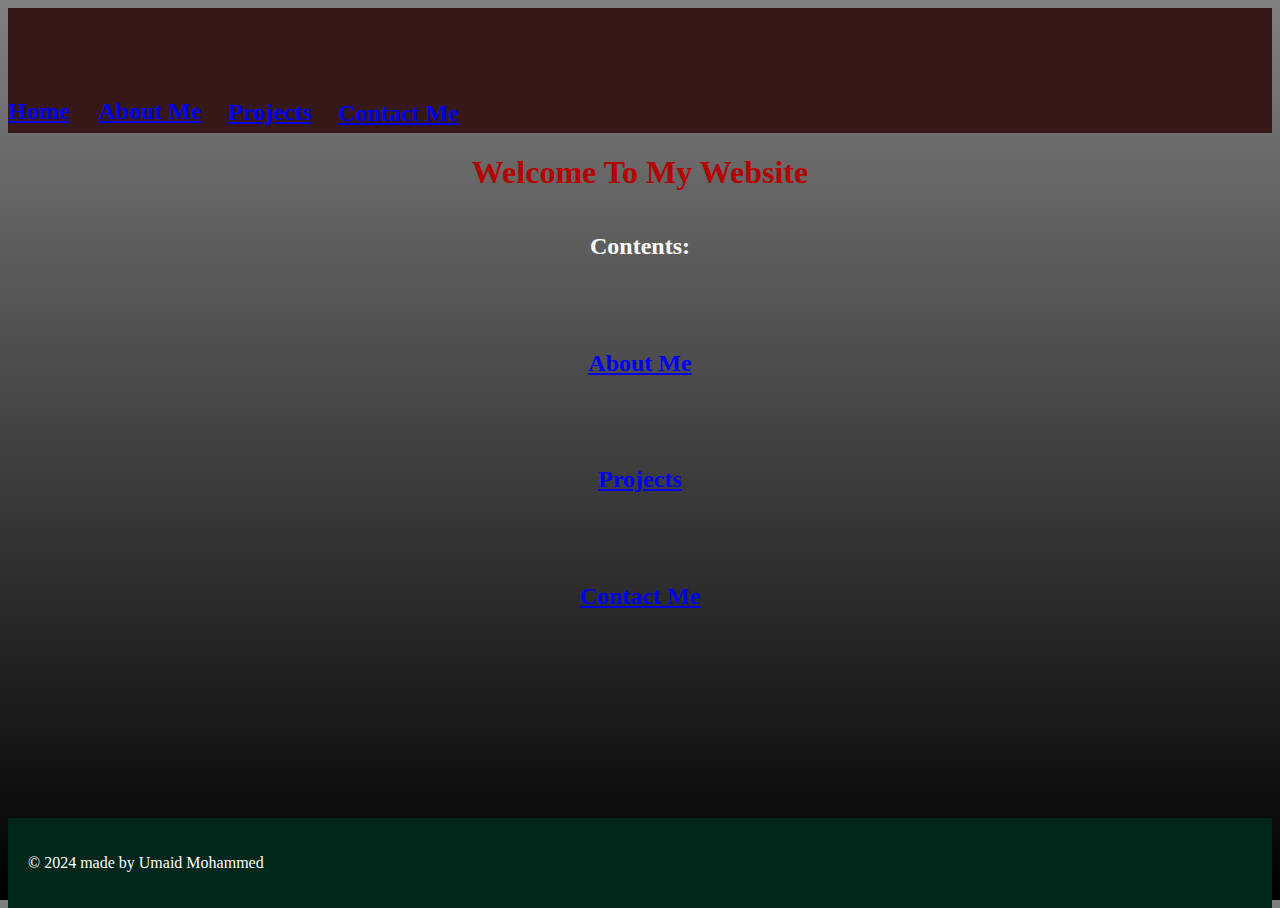
<file: index.html>
<!DOCTYPE html>
<html>
<head>
    <title>Home</title>
    <meta charset="utf-8"/>
    <link rel="stylesheet" href="style.css">
    <div id="rectangle">
        <h2 style="color: white; position: relative; bottom: -70px;"><a href="index.html">Home</a></h2>
        <h2 style="color: white; position: relative; bottom: -23px; right: -90px;"><a href="about_me.html">About Me</a></h2>
        <h2 style="color: white; position: relative; bottom: 23px; right: -220px;"><a href="projects.html">Projects</a></h2>
        <h2 style="color: white; position: relative; bottom: 69px; right: -330px;"><a href="contact.html">Contact Me</a></h2>

    </div>
</head>
<body style="background-image: linear-gradient(gray, black);">
    <h1 style="text-align: center; color: rgb(179, 3, 3);">
        Welcome To My Website

    </h1>
    <h2 style="color: white; text-align: center; padding-bottom: 50px;">Contents: </h2>
    <h2 style="color: white; text-align: center; padding-bottom: 50px;"><a href="about_me.html">About Me</a></h2>
    <h2 style="color: white; text-align: center; padding-bottom: 50px;"><a href="projects.html">Projects</a></h2>
    <h2 style="color: white; text-align: center; padding-bottom: 50px;"><a href="contact.html">Contact Me</a></h2>
</body>
<footer>
    <p>© 2024 made by Umaid Mohammed</p>
</footer>


</html>
</file>
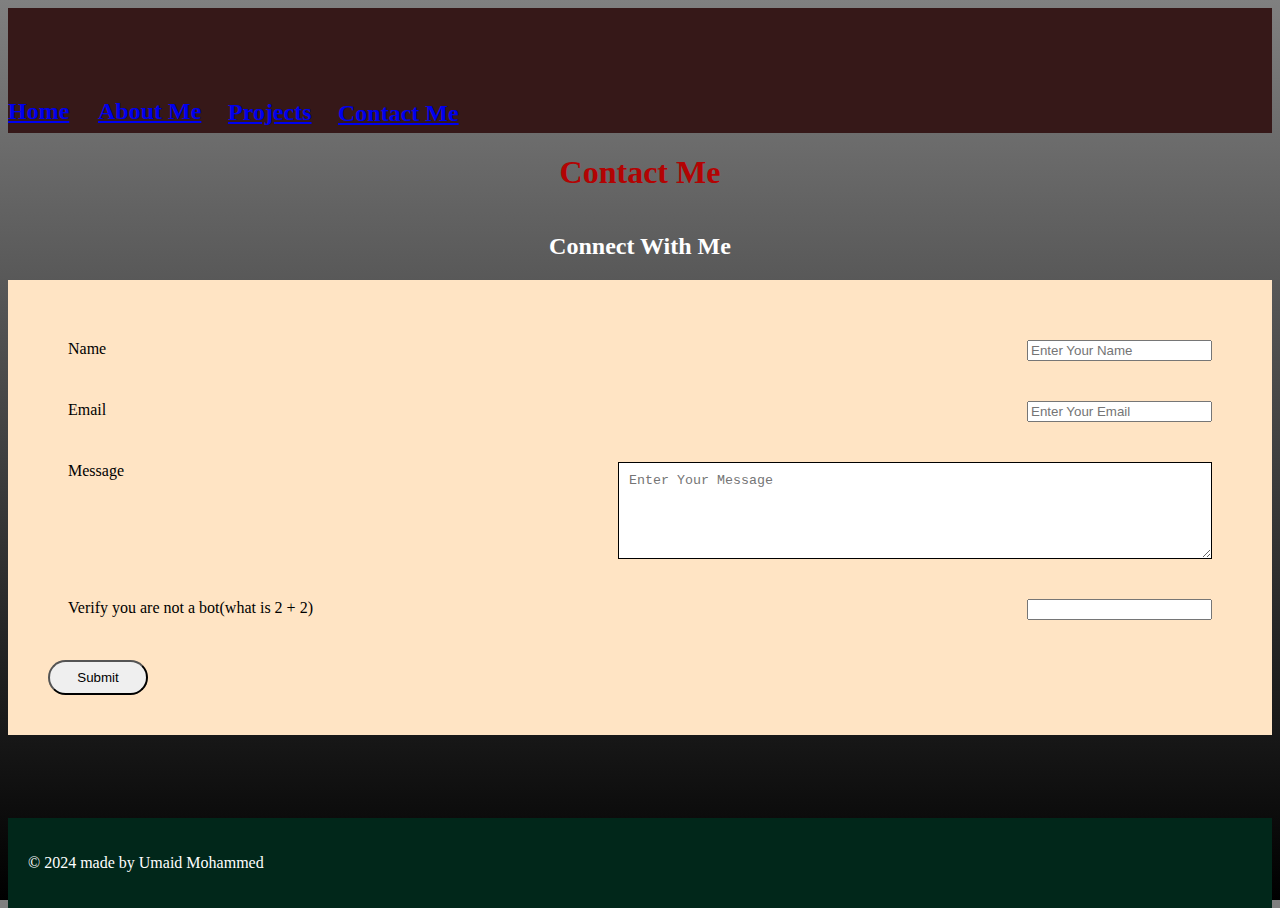
<file: contact.html>
<!DOCTYPE html>
<html>
<head>
    <title>Home</title>
    <meta charset="utf-8"/>
    <link rel="stylesheet" href="style.css">
    <div id="rectangle">
        <h2 style="color: white; position: relative; bottom: -70px;"><a href="index.html">Home</a></h2>
        <h2 style="color: white; position: relative; bottom: -23px; right: -90px;"><a href="about_me.html">About Me</a></h2>
        <h2 style="color: white; position: relative; bottom: 23px; right: -220px;"><a href="projects.html">Projects</a></h2>
        <h2 style="color: white; position: relative; bottom: 69px; right: -330px;"><a href="contact.html">Contact Me</a></h2>

    </div>
</head>
<body style="background-image: linear-gradient(gray, black);">
    <h1 style="text-align: center; color: rgb(179, 3, 3);">
        Contact Me

    </h1>
    <div class="container">
        <h2 style="text-align: center; color: white;">Connect With Me</h2>
    
            
            <form action="https://api.web3forms.com/submit" method="POST">
                <input type="hidden" name="access_key" value="00ae4d44-360d-43fe-9260-84e7c342c8cc">
                <div class="contact-right">
                    <div class="name">   
                        <label>Name</label>
                        <input name="name" type="text" placeholder="Enter Your Name" required>
                    </div>
                    <div class ="email">
                        <label>Email</label>
                        <input name="email" type="email" placeholder="Enter Your Email" required>
                    </div>
                    <div class ="message">
                        <label>Message</label>
                        <textarea name="message" rows="5px" type="text" placeholder="Enter Your Message"></textarea>
                    </div>
                    <div class="verify">
                        <label>Verify you are not a bot(what is 2 + 2)</label>
                        <input name="verify" type="number" required>
                    </div>
                    
                    <button type="submit">Submit</button>
                </div>
                

            </form>
        


    </div>
</body>
<footer>
    <p>© 2024 made by Umaid Mohammed</p>
</footer>


</html>
</file>
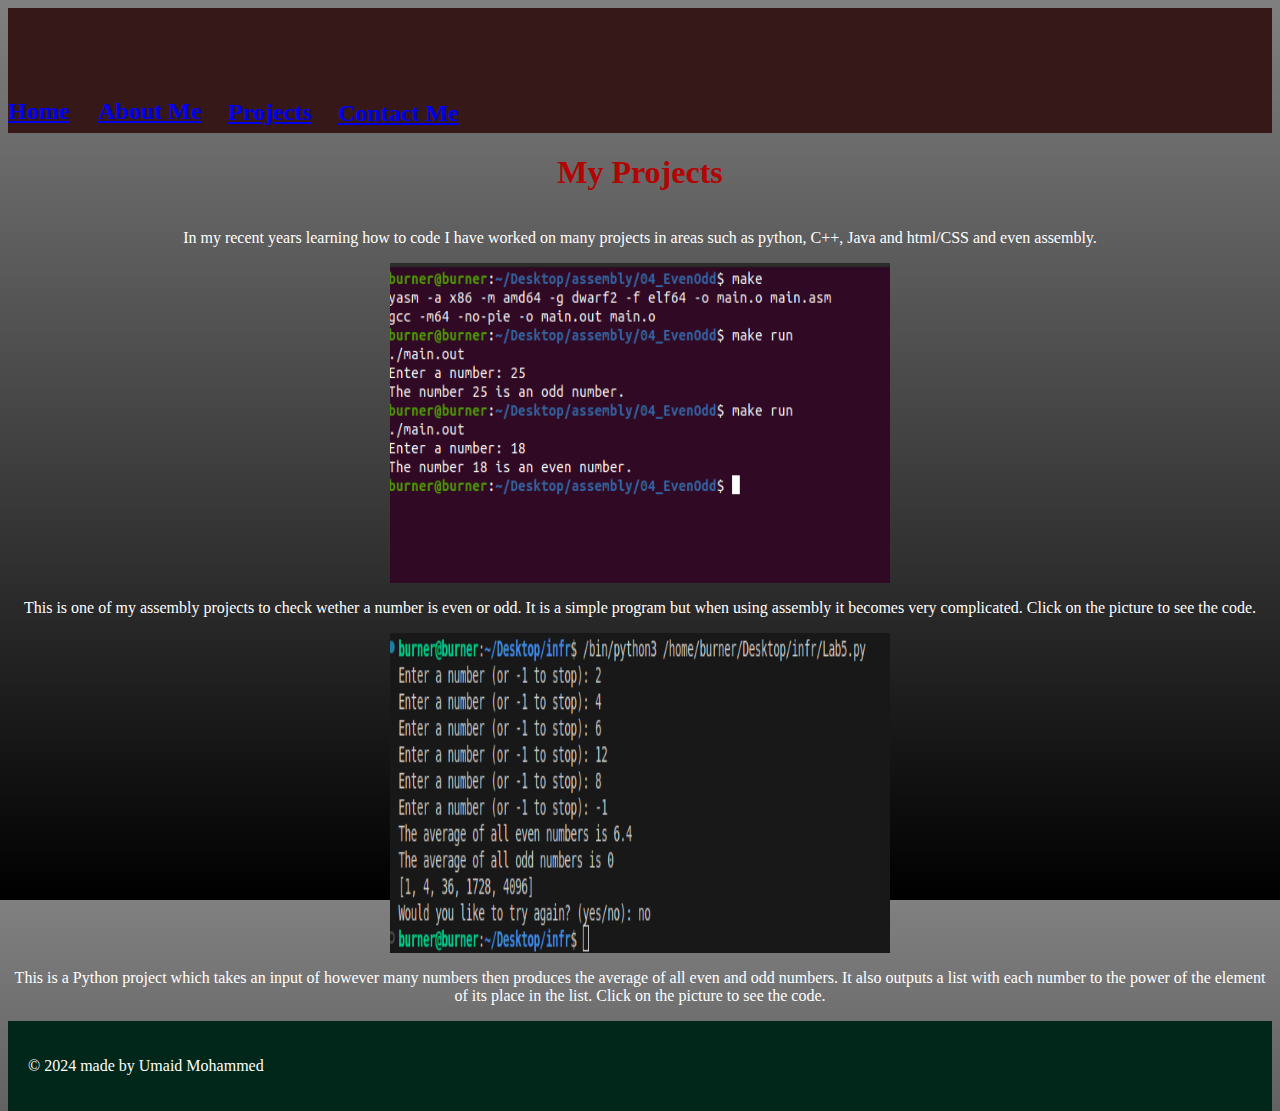
<file: projects.html>
<!DOCTYPE html>
<html>
<head>
    <title>Home</title>
    <meta charset="utf-8"/>
    <link rel="stylesheet" href="style.css">
    <div id="rectangle">
        <h2 style="color: white; position: relative; bottom: -70px;"><a href="index.html">Home</a></h2>
        <h2 style="color: white; position: relative; bottom: -23px; right: -90px;"><a href="about_me.html">About Me</a></h2>
        <h2 style="color: white; position: relative; bottom: 23px; right: -220px;"><a href="projects.html">Projects</a></h2>
        <h2 style="color: white; position: relative; bottom: 69px; right: -330px;"><a href="contact.html">Contact Me</a></h2>

    </div>
</head>
<body style="background-image: linear-gradient(gray, black);">
    <h1 style="text-align: center; color: rgb(179, 3, 3);">
        My Projects

    </h1>
    <p style="text-align: center; color: white;">In my recent years learning how to code I have worked on many projects
        in areas such as python, C++, Java and html/CSS and even assembly. 
    </p>
    <a href="main.asm">
    <img src="assembly.png" height="320" width="500" class="center">
    </a>
    <p style="text-align: center; color: white;" title="Click Me">This is one of my assembly projects to check wether a number is even or odd.
        It is a simple program but when using assembly it becomes very complicated. Click on the picture to see the code.
    </p>
    <a href="Lab5.py">
        <img src="python.png" height="320" width="500" class="center">
        </a>
        <p style="text-align: center; color: white;" title="Click Me">This is a Python project which takes an input of however many numbers
            then produces the average of all even and odd numbers. It also outputs a list with each number to the power of the element of its place in the
            list. Click on the picture to see the code.
        </p>

</body>
<footer>
    <p>© 2024 made by Umaid Mohammed</p>
</footer>


</html>
</file>
<file: style.css>
#rectangle{
    height: 125px;
    background-color: rgb(54, 24, 24);
}
html{
    height:100%;
}
body{
    min-height: 100%;
    display:flex;
    flex-direction: column;
}
footer{
    margin-top: auto;
    background-color: rgb(1, 39, 26);
    padding: 20px;
    color: white
}
.center{
    display: block;
    margin-left: auto;
    margin-right: auto;
    
}
.contact-box{
    background-color: white;
    display: flex;
}
.contact-left{
    flex-basis: 60%;
    padding: 40px 60px;
}
.contact-right{
    flex-basis: 40%;
    padding: 40px;
    background-color: bisque;
    
}
.name{
    display: flex;
    justify-content: space-between;
    padding: 20px;

}
.email{
    display: flex;
    justify-content: space-between;
    padding: 20px;

}
.message{
    display: flex;
    justify-content: space-between;
    padding: 20px;

}
.verify{
    display: flex;
    justify-content: space-between;
    padding: 20px;

}
textarea{
    width: 50%;
    border: 1px solid;
    padding: 10px;
    outline: none;
}
button{
    width: 100px;
    height: 35px;
    border-radius: 30px;
    margin-top: 20px;
}
</file>
